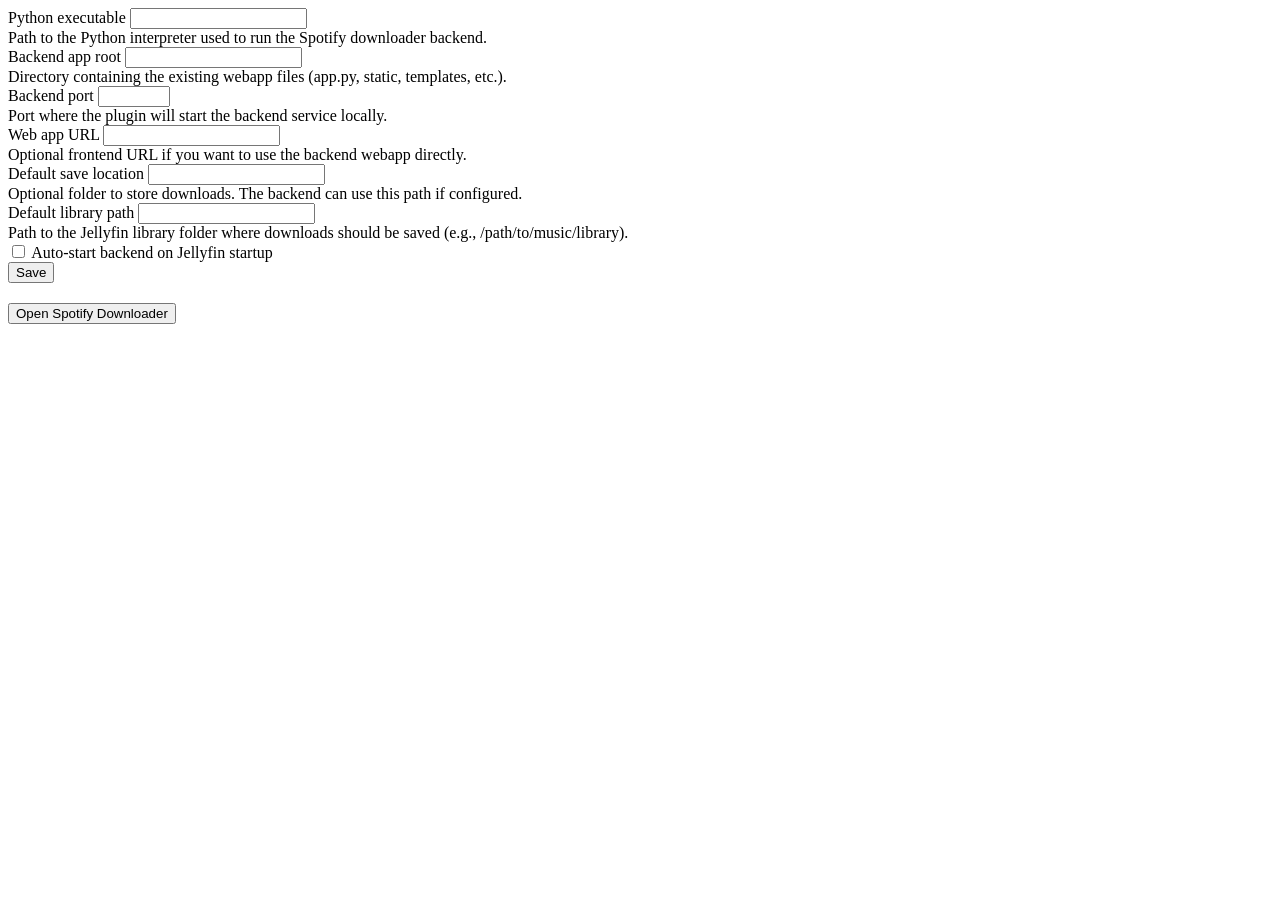
<file: jellyfin-spotify/Jellyfin.Plugin.SpotifyDownloader/Configuration/configPage.html>
<!DOCTYPE html>
<html lang="en">
<head>
    <meta charset="utf-8" />
    <title>Spotify Downloader</title>
</head>
<body>
    <div id="SpotifyDownloaderConfigPage" data-role="page" class="page type-interior pluginConfigurationPage" data-require="emby-input,emby-button,emby-select,emby-checkbox">
        <div data-role="content">
            <div class="content-primary">
                <form id="SpotifyDownloaderConfigForm">
                    <div class="inputContainer">
                        <label class="inputLabel inputLabelUnfocused" for="PythonExecutablePath">Python executable</label>
                        <input id="PythonExecutablePath" name="PythonExecutablePath" type="text" is="emby-input" />
                        <div class="fieldDescription">Path to the Python interpreter used to run the Spotify downloader backend.</div>
                    </div>
                    <div class="inputContainer">
                        <label class="inputLabel inputLabelUnfocused" for="AppRootPath">Backend app root</label>
                        <input id="AppRootPath" name="AppRootPath" type="text" is="emby-input" />
                        <div class="fieldDescription">Directory containing the existing webapp files (app.py, static, templates, etc.).</div>
                    </div>
                    <div class="inputContainer">
                        <label class="inputLabel inputLabelUnfocused" for="BackendPort">Backend port</label>
                        <input id="BackendPort" name="BackendPort" type="number" is="emby-input" min="1024" max="65535" />
                        <div class="fieldDescription">Port where the plugin will start the backend service locally.</div>
                    </div>
                    <div class="inputContainer">
                        <label class="inputLabel inputLabelUnfocused" for="WebAppUrl">Web app URL</label>
                        <input id="WebAppUrl" name="WebAppUrl" type="text" is="emby-input" />
                        <div class="fieldDescription">Optional frontend URL if you want to use the backend webapp directly.</div>
                    </div>
                    <div class="inputContainer">
                        <label class="inputLabel inputLabelUnfocused" for="DownloadDirectory">Default save location</label>
                        <input id="DownloadDirectory" name="DownloadDirectory" type="text" is="emby-input" />
                        <div class="fieldDescription">Optional folder to store downloads. The backend can use this path if configured.</div>
                    </div>
                    <div class="inputContainer">
                        <label class="inputLabel inputLabelUnfocused" for="DefaultLibraryPath">Default library path</label>
                        <input id="DefaultLibraryPath" name="DefaultLibraryPath" type="text" is="emby-input" />
                        <div class="fieldDescription">Path to the Jellyfin library folder where downloads should be saved (e.g., /path/to/music/library).</div>
                    </div>
                    <div class="checkboxContainer checkboxContainer-withDescription">
                        <label class="emby-checkbox-label">
                            <input id="AutoStartBackend" name="AutoStartBackend" type="checkbox" is="emby-checkbox" />
                            <span>Auto-start backend on Jellyfin startup</span>
                        </label>
                    </div>
                    <div>
                        <button is="emby-button" type="submit" class="raised button-submit block emby-button">
                            <span>Save</span>
                        </button>
                    </div>
                </form>
                <div class="inputContainer" style="margin-top: 20px;">
                    <button id="OpenWebAppLink" is="emby-button" class="raised button-submit block emby-button" type="button">
                        <span>Open Spotify Downloader</span>
                    </button>
                </div>
            </div>
        </div>
        <script type="text/javascript">
            const SpotifyDownloaderConfig = {
                pluginUniqueId: '0ceab8c2-b4ce-45e5-9a67-02639a576057'
            };

            function loadConfig() {
                Dashboard.showLoadingMsg();
                ApiClient.getPluginConfiguration(SpotifyDownloaderConfig.pluginUniqueId).then(function (config) {
                    document.querySelector('#PythonExecutablePath').value = config.PythonExecutablePath || 'python';
                    document.querySelector('#AppRootPath').value = config.AppRootPath || '';
                    document.querySelector('#BackendPort').value = config.BackendPort || 8000;
                    document.querySelector('#WebAppUrl').value = config.WebAppUrl || 'http://127.0.0.1:8000';
                    document.querySelector('#DownloadDirectory').value = config.DownloadDirectory || '';
                    document.querySelector('#DefaultLibraryPath').value = config.DefaultLibraryPath || '';
                    document.querySelector('#AutoStartBackend').checked = config.AutoStartBackend || false;
                    Dashboard.hideLoadingMsg();
                });
            }

            document.querySelector('#SpotifyDownloaderConfigPage').addEventListener('pageshow', function () {
                loadConfig();
            });

            document.querySelector('#SpotifyDownloaderConfigForm').addEventListener('submit', function (e) {
                e.preventDefault();
                Dashboard.showLoadingMsg();

                ApiClient.getPluginConfiguration(SpotifyDownloaderConfig.pluginUniqueId).then(function (config) {
                    config.PythonExecutablePath = document.querySelector('#PythonExecutablePath').value;
                    config.AppRootPath = document.querySelector('#AppRootPath').value;
                    config.BackendPort = parseInt(document.querySelector('#BackendPort').value, 10) || 8000;
                    config.WebAppUrl = document.querySelector('#WebAppUrl').value;
                    config.DownloadDirectory = document.querySelector('#DownloadDirectory').value;
                    config.DefaultLibraryPath = document.querySelector('#DefaultLibraryPath').value;
                    config.AutoStartBackend = document.querySelector('#AutoStartBackend').checked;

                    ApiClient.updatePluginConfiguration(SpotifyDownloaderConfig.pluginUniqueId, config).then(function (result) {
                        Dashboard.processPluginConfigurationUpdateResult(result);
                    });
                });
            });

            document.querySelector('#OpenWebAppLink').addEventListener('click', function () {
                const url = document.querySelector('#WebAppUrl').value;
                if (url) {
                    window.open(url, '_blank');
                }
            });
        </script>
    </div>
</body>
</html>
</file>
